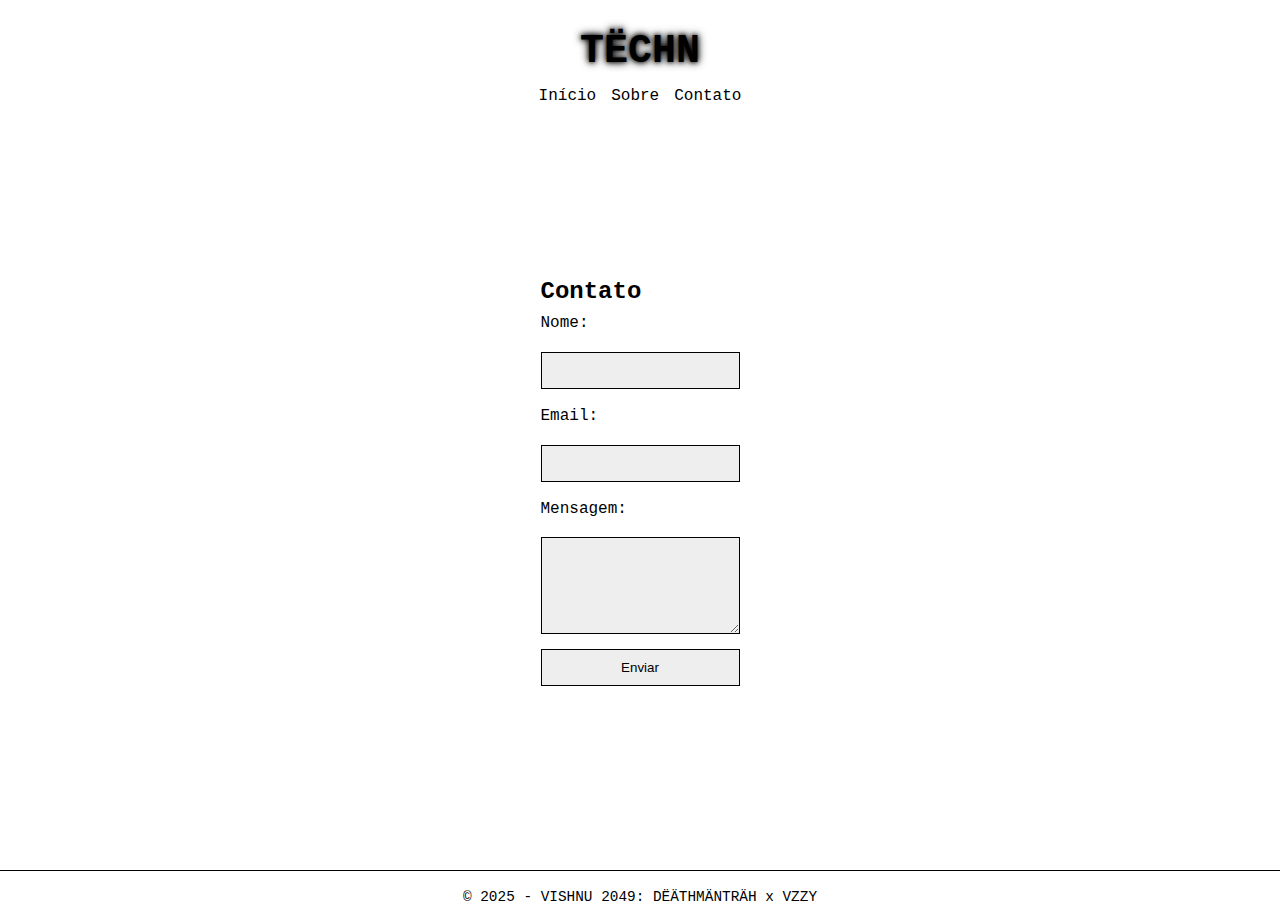
<file: contato.html>
<!DOCTYPE html>
<html lang="en">
<head>
  <meta charset="UTF-8">
  <meta name="viewport" content="width=device-width, initial-scale=1.0">
  <title>Portfolio</title>
  <link rel="stylesheet" href="styles.css">
</head>
<body>
  <header>
    <h1 class="neon-text" id="backToTop"></h1> 
    <nav>
      <ul>
        <li><a href="index.html">Início</a></li>
        <li><a href="sobre.html">Sobre</a></li>
        <li><a href="contato.html">Contato</a></li>
      </ul>
    </nav>
  </header>

  <main>
    <section id="contact">
      <h2>Contato</h2>
      <form>
        <label for="name">Nome:</label>
        <input type="text" id="name" name="name" required>
        
        <label for="email">Email:</label>
        <input type="email" id="email" name="email" required>
        
        <label for="message">Mensagem:</label>
        <textarea id="message" name="message" rows="5" required></textarea>
        
        <button type="submit">Enviar</button>
      </form>
    </section>
  </main>

  <footer>
    <p>&copy; 2025 - VISHNU 2049: DËÄTHMÄNTRÄH x VZZY
    </p>
  </footer>
  <script src="script.js"></script>
</body>
</html>
</file>
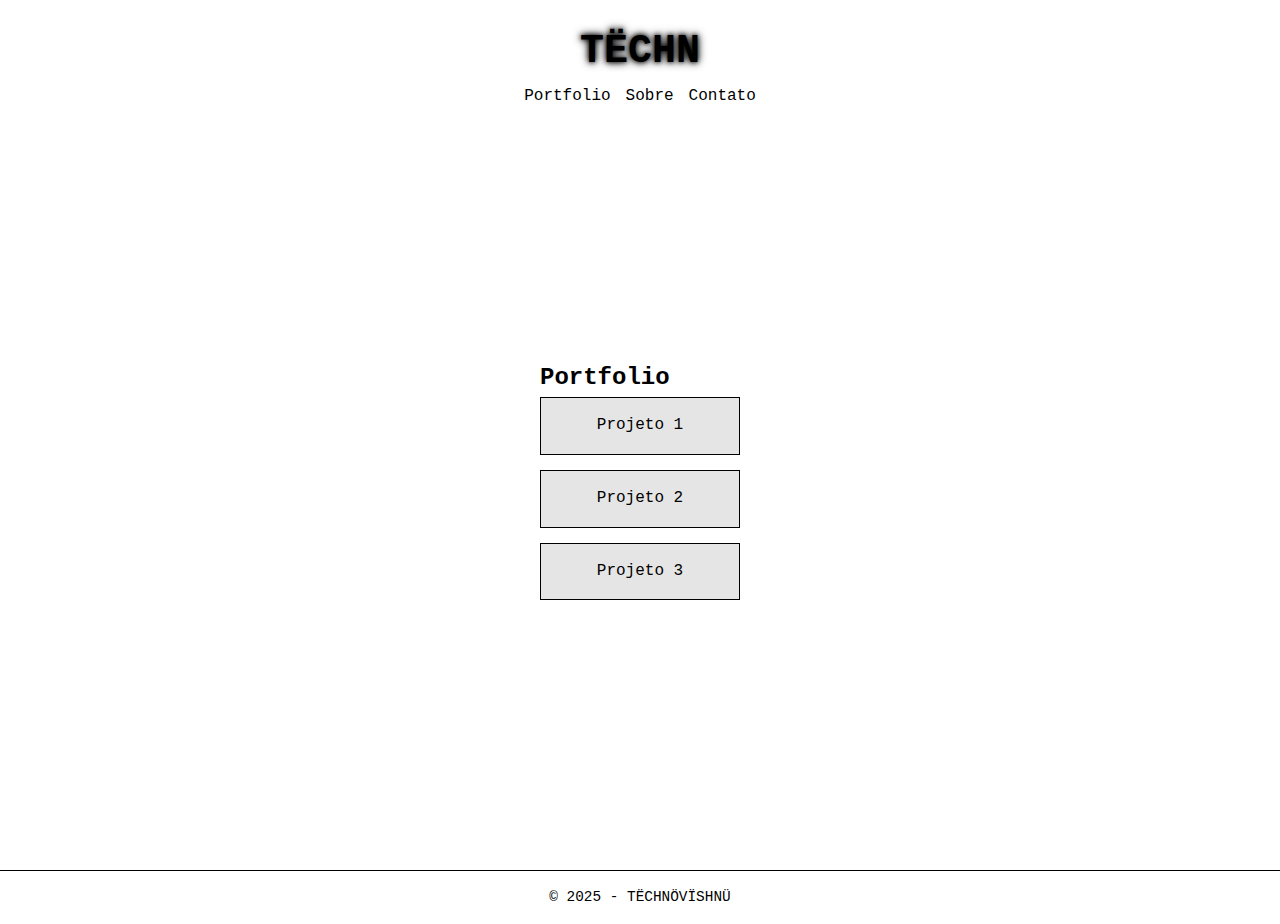
<file: portfolio.html>
<!DOCTYPE html>
<html lang="en">
<head>
  <meta charset="UTF-8">
  <meta name="viewport" content="width=device-width, initial-scale=1.0">
  <title>Portfolio</title>
  <link rel="stylesheet" href="styles.css">
</head>
<body>
  <header>
    <h1 class="neon-text"></h1>
    <nav>
      <ul>
        <li><a href="#portfolio">Portfolio</a></li>
        <li><a href="#about">Sobre</a></li>
        <li><a href="#contact">Contato</a></li>
      </ul>
    </nav>
  </header>

  <main>
    <section id="portfolio">
      <h2>Portfolio</h2>
      <div class="projects-grid">
        <div class="project-card">
          <p>Projeto 1</p>
        </div>
        <div class="project-card">
          <p>Projeto 2</p>
        </div>
        <div class="project-card">
          <p>Projeto 3</p>
        </div>
      </div>
    </section>
  </main>

  <footer>
    <p>&copy; 2025 - TËCHNÖVÏSHNÜ
    </p>
  </footer>
  <script src="script.js"></script>
</body>
</html>
</file>
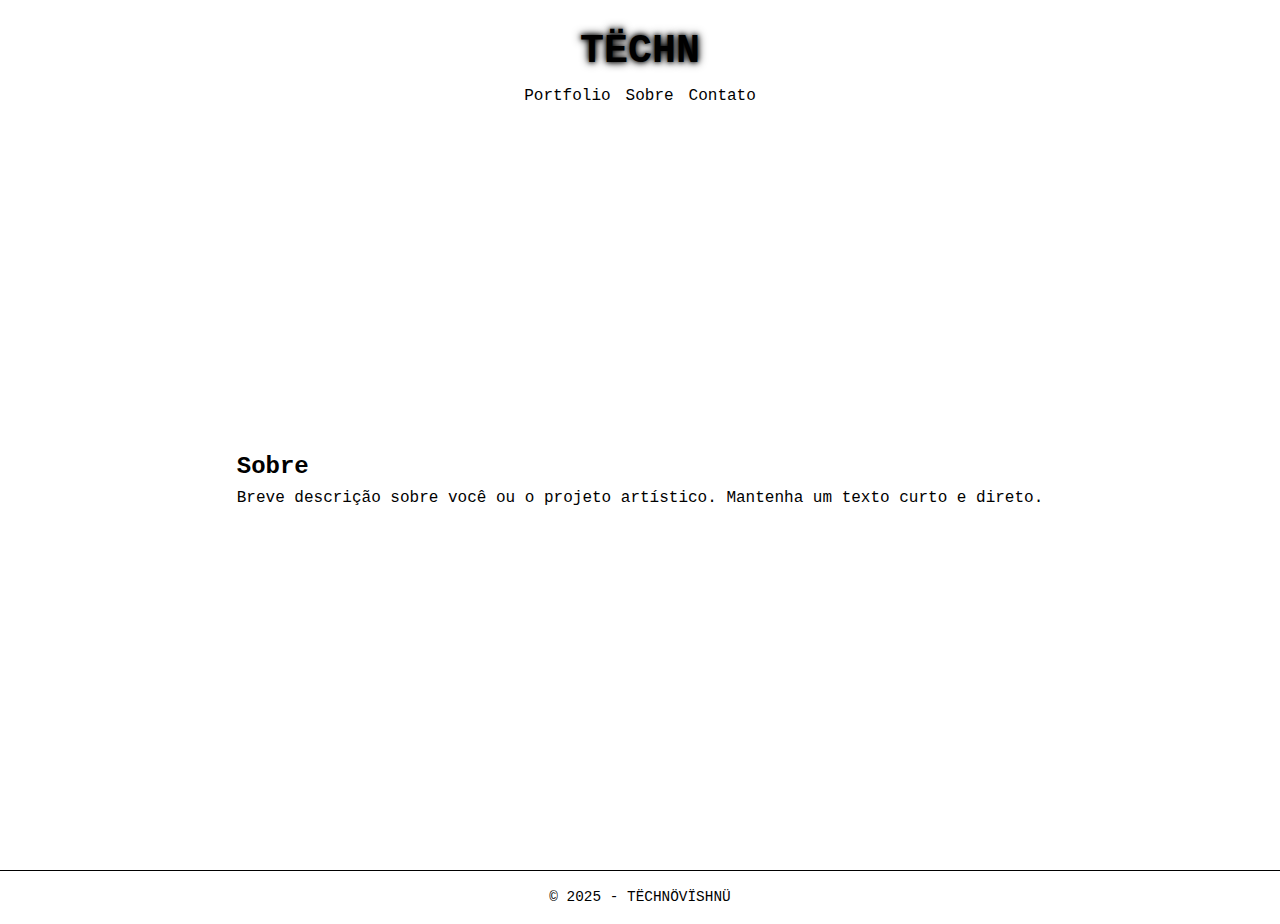
<file: sobre.html>
<!DOCTYPE html>
<html lang="en">
<head>
  <meta charset="UTF-8">
  <meta name="viewport" content="width=device-width, initial-scale=1.0">
  <title>Portfolio</title>
  <link rel="stylesheet" href="styles.css">
</head>
<body>
  <header>
    <h1 class="neon-text"></h1>
    <nav>
      <ul>
        <li><a href="#portfolio">Portfolio</a></li>
        <li><a href="#about">Sobre</a></li>
        <li><a href="#contact">Contato</a></li>
      </ul>
    </nav>
  </header>

  <main>
    <section id="about">
      <h2>Sobre</h2>
      <p>Breve descrição sobre você ou o projeto artístico. Mantenha um texto curto e direto.</p>
    </section>
  </main>

  <footer>
    <p>&copy; 2025 - TËCHNÖVÏSHNÜ
    </p>
  </footer>
  <script src="script.js"></script>
</body>
</html>
</file>
<file: styles.css>
/* Reset básico */
* {
  margin: 0;
  padding: 0;
  box-sizing: border-box;
}

body {
  background-color: #fff;
  color: #000;
  font-family: 'Courier New', Courier, monospace;
  line-height: 1.6;
}

header {
  text-align: center;
  padding: 20px;
}

.neon-text {
  font-size: 2.5rem;
  text-shadow: 0 0 5px #000, 0 0 10px #000;
}

nav ul {
  list-style: none;
  display: flex;
  justify-content: center;
  gap: 15px;
}

nav a {
  color: #000;
  text-decoration: none;
  transition: color 0.3s;
}

nav a:hover {
  color: #555;
}

main {
  padding: 20px;
}

section {
  margin-bottom: 40px;
}

.projects-grid {
  display: grid;
  grid-template-columns: repeat(auto-fit, minmax(200px, 1fr));
  gap: 15px;
}

.project-card {
  background: rgba(0, 0, 0, 0.1);
  border: 1px solid #000;
  padding: 15px;
  text-align: center;
  transition: transform 0.3s, box-shadow 0.3s;
}

.project-card:hover {
  transform: scale(1.05);
  box-shadow: 0 0 10px #000;
}

form {
  display: flex;
  flex-direction: column;
  gap: 15px;
}

input, textarea, button {
  background: #eee;
  color: #000;
  border: 1px solid #000;
  padding: 10px;
}

button {
  cursor: pointer;
  transition: background 0.3s;
}

button:hover {
  background: #000;
  color: #fff;
}

footer {
  text-align: center;
  padding: 15px;
  font-size: 0.9rem;
  border-top: 1px solid #000;
}

/* Estilo para a main section ocupar a página inteira */
main {
  display: flex;
  flex-direction: column;
  justify-content: center;
  align-items: center;
  min-height: calc(100vh - 160px); /* Altura total menos o header e footer */
  padding: 20px;
  margin: 0 auto;
  max-width: 1200px; /* Limite para leitura confortável */
  box-sizing: border-box;
}

/* Estilo para o carrossel */
#carousel {
  width: 100%;
  display: flex;
  flex-direction: column;
  align-items: center;
}

.carousel-container {
  position: relative;
  width: 100%;
  max-width: 800px; /* Limita a largura do carrossel */
  aspect-ratio: 16 / 9; /* Mantém a proporção da área visível */
  overflow: hidden;
  border: 1px solid #000;
  border-radius: 10px;
}

.carousel {
  display: flex;
  transition: transform 0.5s ease-in-out;
  height: 100%; /* Garante que a altura do carrossel siga o aspect ratio */
}

.carousel img {
  width: 100%; /* Faz as imagens ocuparem toda a largura do container */
  height: 100%; /* Garante que as imagens respeitem o aspect ratio */
  object-fit: cover; /* Mantém o enquadramento das imagens sem distorcer */
  flex-shrink: 0; /* Evita que as imagens encolham */
  display: block; /* Remove espaços extras em imagens */
}

.carousel-btn {
  position: absolute;
  top: 50%;
  transform: translateY(-50%);
  background: rgba(0, 0, 0, 0.7); /* Fundo semitransparente */
  color: #fff;
  border: none;
  padding: 10px;
  cursor: pointer;
  z-index: 10;
  border-radius: 50%;
  font-size: 1.5rem;
}

.carousel-btn:hover {
  background: rgba(0, 0, 0, 0.9);
}

#prev {
  left: 10px;
}

#next {
  right: 10px;
}

/* Popup para exibir imagem em tela cheia */
.image-popup {
  display: none; /* Inicialmente escondido */
  position: fixed;
  top: 0;
  left: 0;
  width: 100%;
  height: 100%;
  background: rgba(0, 0, 0, 0.8); /* Fundo semitransparente */
  z-index: 1000; /* Sobrepõe outros elementos */
  justify-content: center;
  align-items: center;
}

.image-popup img {
  max-width: 90%; /* Para manter a imagem proporcional */
  max-height: 90%;
  box-shadow: 0 0 20px #000;
  border-radius: 10px;
}

.image-popup .close-btn {
  position: absolute;
  top: 20px;
  right: 20px;
  font-size: 2rem;
  color: #fff;
  cursor: pointer;
  background: none;
  border: none;
  z-index: 1001;
  transition: color 0.3s;
}

.image-popup .close-btn:hover {
  color: #ccc;
}
</file>
